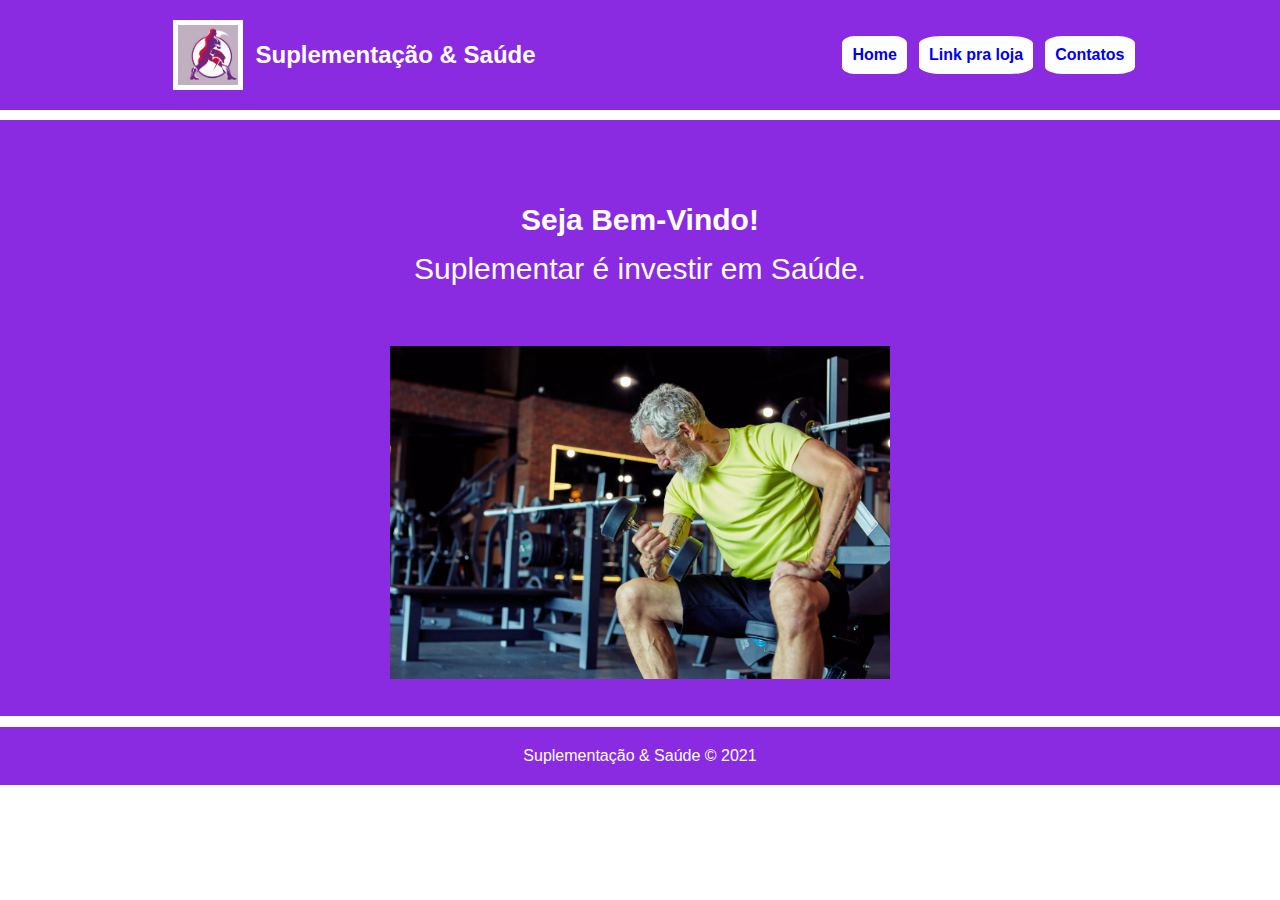
<file: index.html>
<!DOCTYPE html>
<html lang="en">
    <head>
        <meta charset="UTF-8">
        <meta name="viewport" content="width=device-width, initial-scale=1.0">
        <title>Supplements/home</title>
        <link rel="stylesheet" href="index.css">
    </head>
    <body>
        <!-- Cabeçalho -->
        <header>
            <nav>
                <div class="logo-titulo">
                    <img class="logo" src=".//assets/logo-home.jpg">
                    <h2>Suplementação & Saúde</h2>
                </div>
                <ul>
                    <li><a href="index.html">Home</a></li>
                    <li><a href="loja.html">Link pra loja</a></li>
                    <li><a href="contatos.html">Contatos</a></li>
                </ul>
            </nav>
        </header>
        <!-- Corpo -->
        <main class="fundo">
            <br><br>
            <section>
                <div class="container">
                    <h1 class="titulo">Seja Bem-Vindo!</h1>
                    <p class="conteudo">Suplementar é investir em Saúde.</p>
                    <img class="img-container" src="./assets/img-container.webp" alt="Suplementação & Saúde">
                </div>
            </section>
        </main>
        <!-- Rodapé -->
        <footer>
            <p>Suplementação & Saúde</span> 
                &copy; 2021
            </p>
        </footer>
    </body>
</html>
</file>
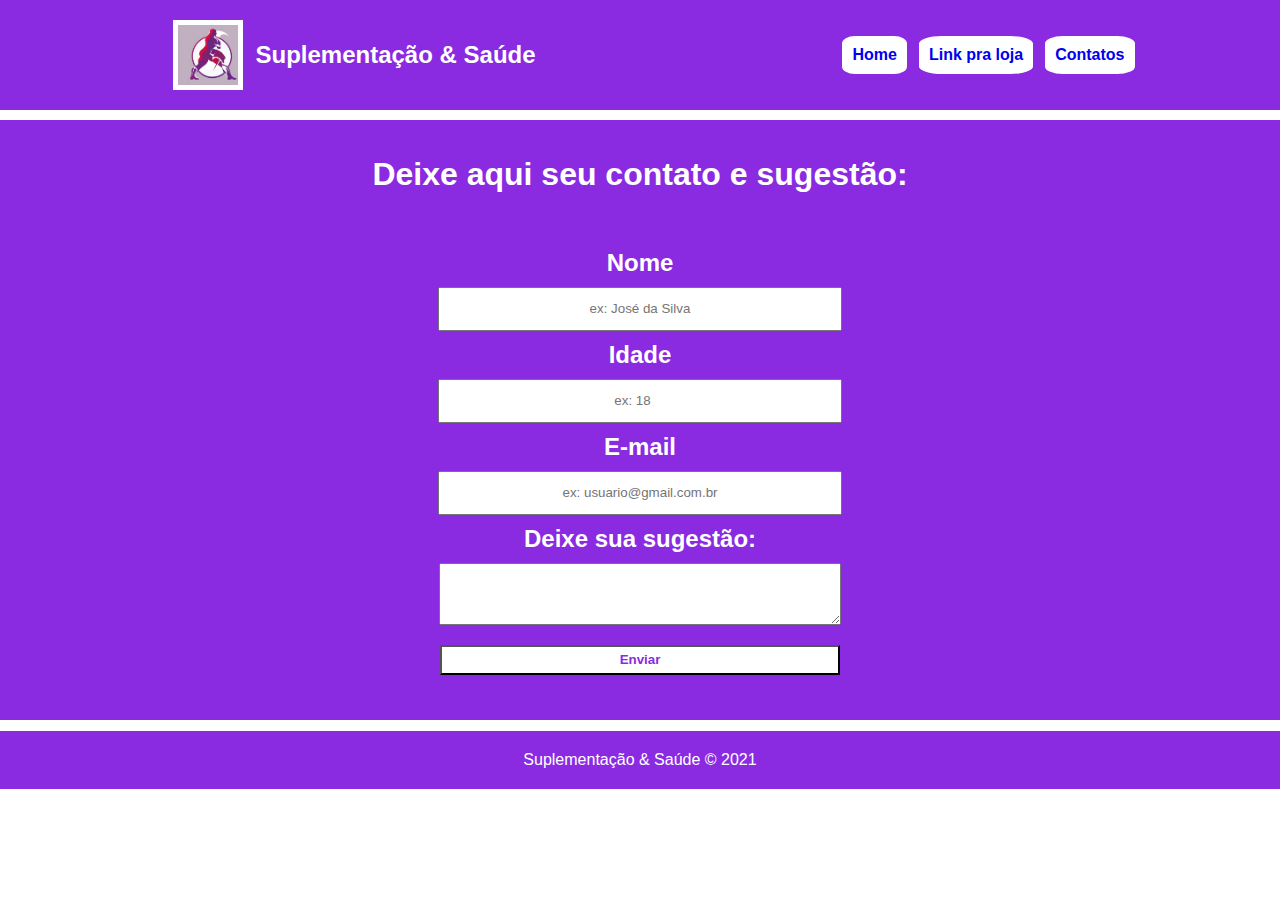
<file: contatos.html>
<!DOCTYPE html>
<html lang="en">
<head>
    <meta charset="UTF-8">
    <meta name="viewport" content="width=device-width, initial-scale=1.0">
    <title>Supplements/contatos</title>
    <link rel="stylesheet" href="contatos.css">
</head>
<body>
    <!-- cabeçalho -->
    <header>
        <nav>
            <div class="logo-titulo">
                <img class="logo" src=".//assets/logo-home.jpg">
                <h2>Suplementação & Saúde</h2>
            </div>
            <ul>
                <li><a href="index.html">Home</a></li>
                <li><a href="loja.html">Link pra loja</a></li>
                <li><a href="contatos.html">Contatos</a></li>
            </ul>
        </nav>
    </header>
    <!-- corpo -->
    <main>
        <section class="container">
            <h1>Deixe aqui seu contato e sugestão:</h1>
            <br><br>
            <h2>Nome</h2>
            <input class="input" type="text" placeholder="ex: José da Silva"/>
            <h2>Idade</h2>
            <input class="input" type="number" placeholder="ex: 18"/>
            <h2>E-mail</h2>
            <input class="input" type="email" placeholder="ex: usuario@gmail.com.br"/>
            <h2>Deixe sua sugestão:</h2>
            <textarea></textarea>
            <button class="btn-enviar">Enviar</button>
        </section>
    </main>
    <!-- rodapé -->
    <footer>
        <p>
            <span class="bold">Suplementação & Saúde</span> 
            &copy; 2021
        </p>
    </footer>
</body>
</html>
</file>
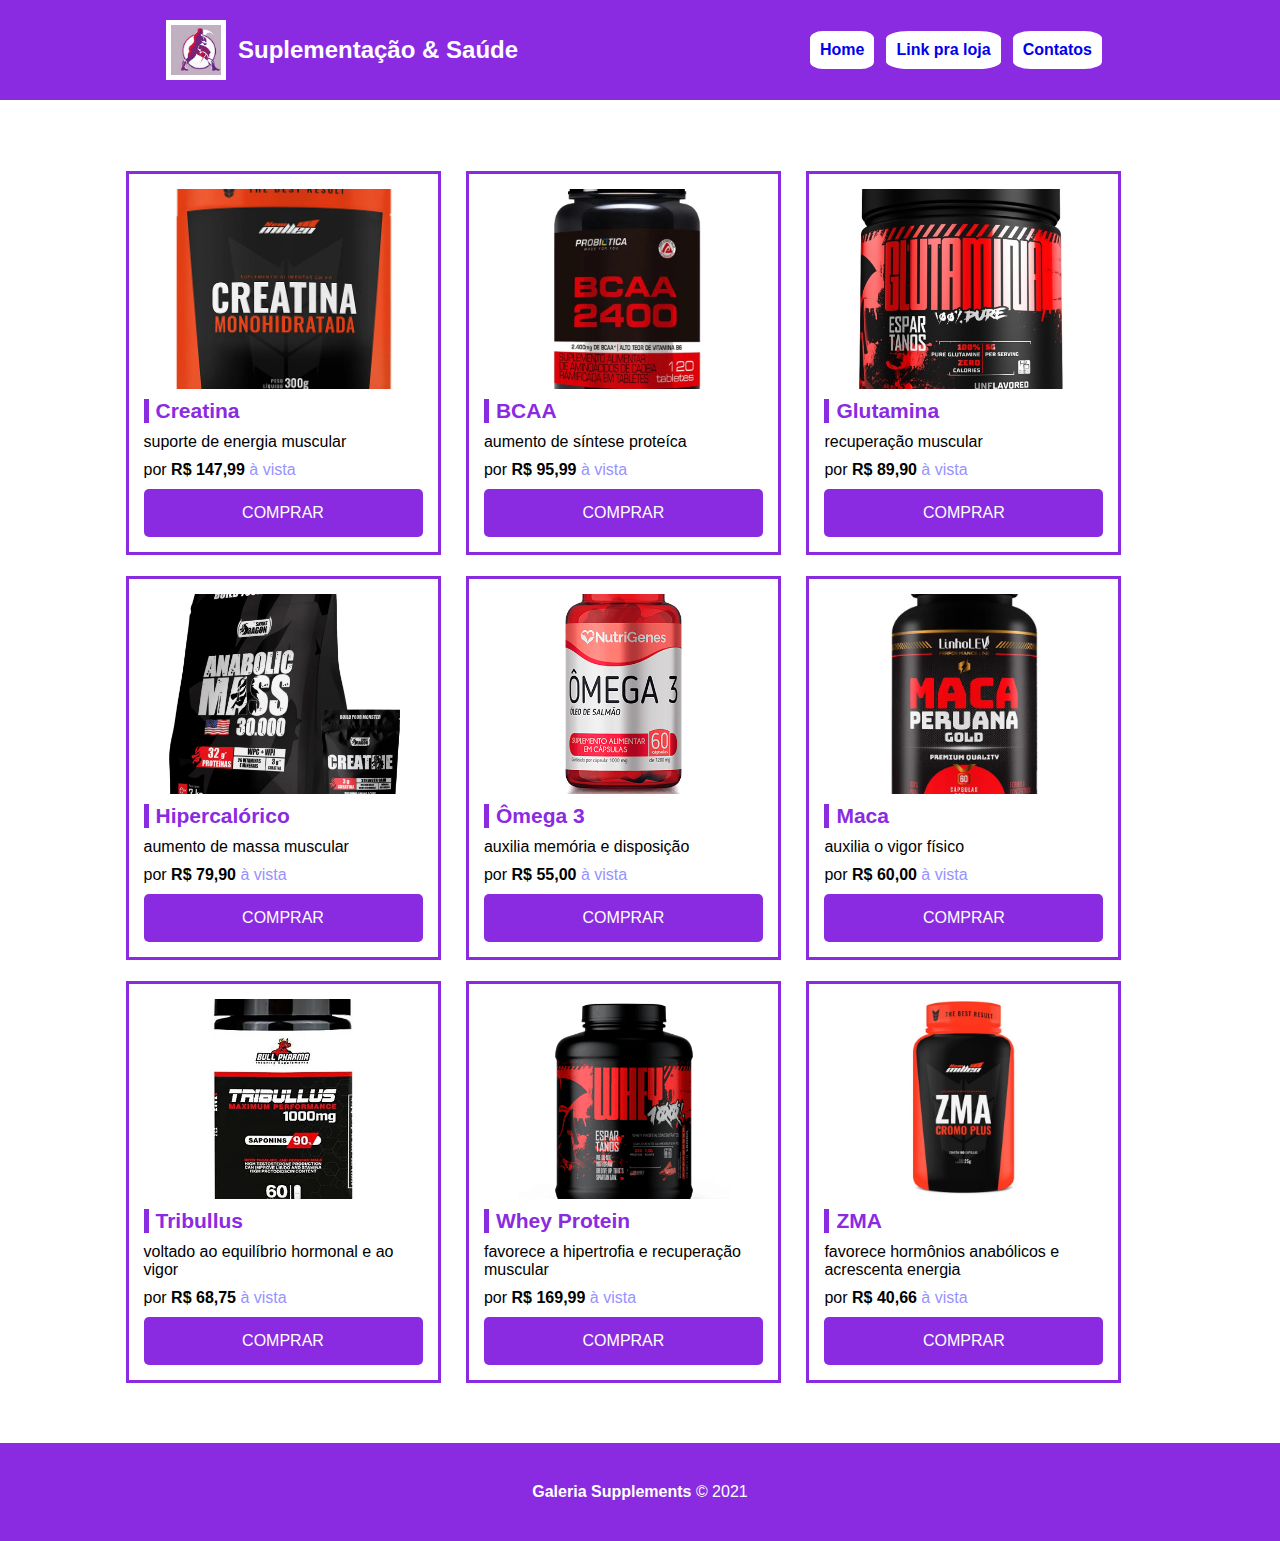
<file: loja.html>
<!DOCTYPE html>
<html lang="en">
    <head>
        <meta charset="UTF-8">
        <meta name="viewport" content="width=device-width, initial-scale=1.0">
        <title>Supplements/produtos</title>
        <link rel="stylesheet" href="loja.css">
    </head>
    <body>
        <!--Cabeçalho-->
        <header>
            <nav>
                <div class="logo-titulo">
                    <img class="logo" src=".//assets/logo-home.jpg">
                    <h2>Suplementação & Saúde</h2>
                </div>
                <ul>
                    <li><a href="index.html">Home</a></li>
                    <li><a href="loja.html">Link pra loja</a></li>
                    <li><a href="contatos.html">Contatos</a></li>
                </ul>
            </nav>
        </header>
        <!--Grid de Produtos-->
        <main class="container">
            <section class="products-container">
                <div class="card">
                    <div class="product-image" id="img-1"></div>
                    <h3>Creatina</h3>
                    <p>suporte de energia muscular</p>
                    <p>por <span class="bold">R$ 147,99</span><span class="cor"> à vista</span></p>
                    <a href="#" class="btn">Comprar</a>
                </div>
                <div class="card">
                    <div class="product-image" id="img-2"></div>
                    <h3>BCAA</h3>
                    <p>aumento de síntese proteíca</p>
                    <p>por <span class="bold">R$ 95,99</span><span class="cor"> à vista</span></p>
                    <a href="#" class="btn">Comprar</a>
                </div>
                <div class="card">
                    <div class="product-image" id="img-3"></div>
                    <h3>Glutamina</h3>
                    <p>recuperação muscular</p>
                    <p>por <span class="bold">R$ 89,90</span><span class="cor"> à vista</span></p>
                    <a href="#" class="btn">Comprar</a>
                </div>
                <div class="card">
                    <div class="product-image" id="img-4"></div>
                    <h3>Hipercalórico</h3>
                    <p>aumento de massa muscular</p>
                    <p>por <span class="bold">R$ 79,90</span><span class="cor"> à vista</span></p>
                    <a href="#" class="btn">Comprar</a>
                </div>
                <div class="card">
                    <div class="product-image" id="img-5"></div>
                    <h3>Ômega 3</h3>
                    <p>auxilia memória e disposição</p>
                    <p>por <span class="bold">R$ 55,00</span><span class="cor"> à vista</span></p>
                    <a href="#" class="btn">Comprar</a>
                </div>
                <div class="card">
                    <div class="product-image" id="img-6"></div>
                    <h3>Maca</h3>
                    <p>auxilia o vigor físico</p>
                    <p>por <span class="bold">R$ 60,00</span><span class="cor"> à vista</span></p>
                    <a href="#" class="btn">Comprar</a>
                </div>
                <div class="card">
                    <div class="product-image" id="img-7"></div>
                    <h3>Tribullus</h3>
                    <p>voltado ao equilíbrio hormonal e ao vigor</p>
                    <p>por <span class="bold">R$ 68,75</span><span class="cor"> à vista</span></p>
                    <a href="#" class="btn">Comprar</a>
                </div>
                <div class="card">
                    <div class="product-image" id="img-8"></div>
                    <h3>Whey Protein</h3>
                    <p>favorece a hipertrofia e recuperação muscular</p>
                    <p>por <span class="bold">R$ 169,99</span><span class="cor"> à vista</span></p>
                    <a href="#" class="btn">Comprar</a>
                </div>
                <div class="card">
                    <div class="product-image" id="img-9"></div>
                    <h3>ZMA</h3>
                    <p>favorece hormônios anabólicos e acrescenta energia</p>
                    <p>por <span class="bold">R$ 40,66</span><span class="cor"> à vista</span></p>
                    <a href="#" class="btn">Comprar</a>
                </div>
            </section>    
        </main>
        <!--Rodape-->
        <footer>
            <p>
                <span class="bold">Galeria Supplements</span> 
                &copy; 2021
            </p>
        </footer>
    </body>
</html>
</file>
<file: index.css>
* {
    font-family: helvetica;
    text-align: center;
    padding: 0;
    margin: 0;
}

/* cabeçalho */

header {
    width: 100%;
}

nav {
    display: flex;
    justify-content: space-around;
    padding: 20px;
    border-bottom: 10px solid white;
    color: white;
    background-color: blueviolet;
    width: 100%;
}

.logo-titulo {
    display: flex;
    flex-direction: row;
    align-items: center;
    vertical-align: middle;
}

.logo {
    width: 60px;
    margin-right: 12px;
    border: 5px solid white;
}

nav ul {
    display: flex;
    flex-direction: row;
    justify-content: space-around;
    list-style: none;
    align-items: center;
    background-color: blueviolet;
    text-decoration: none;
}

ul li {
    margin-right: 12px;
    color: blueviolet;
    padding: 10px;
    font-weight: bold;
    text-decoration: none;
    background-color: white;
    border-radius: 20%;
}

li a {
    text-decoration: none;
}

/* corpo */

main {
    min-height: 60vh;
}

.fundo {
    background-color:blueviolet ;
}


.container {
    width: 1000px;
    height: 550px; 
    color: white;
    margin: 10px auto 10px auto;
    background-color: blueviolet;
    display: flex;
    flex-direction: column;
    justify-content: center;
}

.img-container {
    margin: 60px auto 0 auto;
    width: 500px;
}

.titulo {
    font-size: 30px;
    margin-bottom: 15px;
}

.conteudo {
    font-size: 30px;
}


/* rodapé */

footer {
    padding: 20px;
    border-top: 1px solid white;
    margin-top: 1px;
    align-items: center;
    background-color: blueviolet;
    color: white;
}

/* responsivo */

@media (max-width: 600px) {
    
/* cabeçalho */


nav {
    display: flex;
    justify-content: space-between;
    border-bottom: 10px solid white;
    color: white;
    background-color: blueviolet;
    width: 90%;
}

.logo-titulo {
    display: flex;
    font-size: 9px;
    flex-direction: row;
    align-items: center;
    vertical-align: middle;
}

.logo {
    width: 50px;
    margin-right: 7px;
    border: 2px solid white;
}

nav ul {
    display: flex;
    flex-direction: column;
    justify-content: space-around;
    list-style: none;
    align-items: center;
    background-color: blueviolet;
    text-decoration: none;
}

ul li {
    margin-right: 5px;
    margin-bottom: 2px;
    color: blueviolet;
    padding: 1px;
    font-weight: bold;
    text-decoration: none;
    background-color: white;
    border-radius: 20%;
}

li a {
    text-decoration: none;
    font-size: 15px;
}

/* corpo */

main {
    min-height: 60vh;
}

.fundo {
    background-color:blueviolet ;
}


.container {
    width: 100%;
    height: 650px; 
    color: white;
    margin: 10px auto 10px auto;
    background-color: blueviolet;
    display: flex;
    flex-direction: column;
    justify-content: center;
}

.img-container {
    margin: 60px auto 0 auto;
    width: 100%;
}

.titulo {
    font-size: 20px;
    margin-bottom: 15px;
}

.conteudo {
    font-size: 20px;
}

/* rodapé */

footer {
    padding: 20px;
    border-top: 1px solid white;
    margin-top: 1px;
    align-items: center;
    background-color: blueviolet;
    color: white;
}
}
</file>
<file: contatos.css>
* {
    font-family: helvetica;
    text-align: center;
    padding: 0;
    margin: 0;
}

/* cabeçalho */

nav {
    display: flex;
    justify-content: space-around;
    padding: 20px;
    color: white;
    background-color: blueviolet;
    width: 100%;
}

.logo-titulo {
    display: flex;
    flex-direction: row;
    align-items: center;
    vertical-align: middle;
}

.logo {
    width: 60px;
    margin-right: 12px;
    border: 5px solid white;
}

nav ul {
    display: flex;
    flex-direction: row;
    justify-content: space-around;
    list-style: none;
    align-items: center;
    background-color: blueviolet;
    text-decoration: none;
}

ul li {
    margin-right: 12px;
    color: blueviolet;
    padding: 10px;
    font-weight: bold;
    text-decoration: none;
    background-color: white;
    border-radius: 20%;
}

li a {
    text-decoration: none;
}

/* corpo */


main {
    min-height: 60vh;
    /* padding: 50px; */
    background-color: blueviolet;
}

.container {
    width: 1000px;
    height: 600px; 
    color: white;
    margin: 10px auto 10px auto;
    display: flex;
    flex-direction: column;
    justify-content: center;
}

h1 {
    margin-bottom: 20px;
}

.input {
    width: 400px;
    height: 40px;
    margin: 10px auto 10px auto;
}

textarea {
    width: 400px;
    height: 60px;
    margin: 10px auto;
}

.btn-enviar {
    width: 400px;
    height: 30px;
    background-color: white;
    color: blueviolet;
    font-weight: bold;
    margin: 10px auto;
}

.btn-enviar:hover {
    cursor: pointer;
    transition: 0.5s;
    color: white;
    background-color: rgb(183, 119, 244);
}


/* rodapé */

footer {
    padding: 20px;
    border-top: 1px solid white;
    margin-top: 1px;
    align-items: center;
    background-color: blueviolet;
    color: white;
}

@media (max-width: 600px) {
    
    /* cabeçalho */
    
    
    nav {
        display: flex;
        justify-content: space-between;
        border-bottom: 5px solid white;
        color: white;
        background-color: blueviolet;
        width: 90%;
    }
    
    .logo-titulo {
        display: flex;
        font-size: 9px;
        flex-direction: row;
        align-items: center;
        vertical-align: middle;
    }
    
    .logo {
        width: 50px;
        margin-right: 7px;
        border: 2px solid white;
    }
    
    nav ul {
        display: flex;
        flex-direction: column;
        justify-content: space-around;
        list-style: none;
        align-items: center;
        background-color: blueviolet;
        text-decoration: none;
    }
    
    ul li {
        margin-right: 5px;
        margin-bottom: 2px;
        color: blueviolet;
        padding: 1px;
        font-weight: bold;
        text-decoration: none;
        background-color: white;
        border-radius: 20%;
    }
    
    li a {
        text-decoration: none;
        font-size: 15px;
    }
    
    /* corpo */
    
    main {
        height: 100%;
        /* padding: 50px; */
        background-color: blueviolet;
        font-size: 15px;
    }
    
    .container {
        width: 100%;
        height: 650px; 
        color: white;
        margin: 0px auto 0px auto;
        display: flex;
        flex-direction: column;
        justify-content: center;
    }
    
    h1 {
        margin-top: 10px;
        margin-bottom: 20px;
    }
    
    .input {
        width: 80%;
        height: 40px;
        margin: 10px auto 10px auto;
    }
    
    textarea {
        width: 80%;
        height: 60px;
        margin: 10px auto;
    }
    
    .btn-enviar {
        width: 80%;
        height: 30px;
        background-color: white;
        color: blueviolet;
        font-weight: bold;
        margin: 10px auto;
    }
    
    .btn-enviar:hover {
        cursor: pointer;
        transition: 0.5s;
        color: white;
        background-color: rgb(183, 119, 244);
    }
    
    /* rodapé */
    
    footer {
        padding: 20px;
        border-top: 5px solid white;
        margin-top: 1px;
        align-items: center;
        background-color: blueviolet;
        color: white;
    }
    }
</file>
<file: loja.css>
* {
    padding: 0;
    margin: 0;
    box-sizing: border-box;
    font-family: helvetica;
}

/*Cabeçalho*/
nav {
    display: flex;
    justify-content: space-around;
    padding: 20px;
    border-bottom: 10px solid white;
    color: white;
    background-color: blueviolet;
    width: 100%;
}

.logo-titulo {
    display: flex;
    flex-direction: row;
    align-items: center;
    vertical-align: middle;
}

.logo {
    width: 60px;
    margin-right: 12px;
    border: 5px solid white;
}

nav ul {
    display: flex;
    flex-direction: row;
    justify-content: space-around;
    list-style: none;
    align-items: center;
    background-color: blueviolet;
    text-decoration: none;
}

ul li {
    margin-right: 12px;
    color: blueviolet;
    padding: 10px;
    font-weight: bold;
    text-decoration: none;
    background-color: white;
    border-radius: 20%;
}

li a {
    text-decoration: none;
}

/*Grid de Produtos*/
.container {
    min-height: 60vh;
    padding: 50px;
}

.products-container {
    max-width: 1050px;
    margin: 0 auto;
}

.card {
    width: 315px;
    display: inline-block;
    padding: 15px;
    margin: 1% 1%;
    border: 3px solid blueviolet;
}

.product-image {
    width: 280px;
    height: 200px;
    margin-bottom: 10px;
    background-position: center;
    background-size: cover;
    margin-left: 0px;
    margin-right: 5px;
}

h3 {
    margin-bottom: 10px;
    border-left: 5px solid blueviolet;
    padding-left: 7px;
    color: blueviolet;
    font-size: 21px;
}

.cor {
    color: rgb(151, 146, 255);
}


#img-1 {
    background-image: url('assets/creatina.jpg');
}

#img-2 {
    background-image: url('assets/bcaa.jpeg');
}

#img-3 {
    background-image: url('assets/glutamina.jpeg');
}

#img-4 {
    background-image: url('assets/hipercalorico.jpeg');
}

#img-5 {
    background-image: url('assets/omega.jpeg');
}

#img-6 {
    background-image: url('assets/maca.jpeg');
}

#img-7 {
    background-image: url('assets/tribullus.jpeg');
}

#img-8 {
    background-image: url('assets/whey.jpg');
}

#img-9 {
    background-image: url('assets/zma.jpeg');
}


.card p {
    margin-bottom: 10px;
}

.bold {
    font-weight: bold;
}

.btn {
    display: block;
    width: 100%;
    text-align: center;
    text-transform: uppercase;
    text-decoration: none;
    background-color: blueviolet;
    color: white;
    padding: 15px;
    border-radius: 5px;
    transition: 0.5s;
}

.btn:hover {
    background-color: rgb(189, 113, 255);
}

/*Rodapé*/
footer {
    background-color: blueviolet;  
    color: white;
    padding: 40px;
    text-align: center;
}

@media (max-width: 600px) {
    
    /* cabeçalho */
    
    
    nav {
        display: flex;
        justify-content: space-between;
        border-bottom: 10px solid white;
        color: white;
        background-color: blueviolet;
        width: 100%;
    }
    
    .logo-titulo {
        display: flex;
        font-size: 9px;
        flex-direction: row;
        align-items: center;
        vertical-align: middle;
    }
    
    .logo {
        width: 50px;
        margin-right: 7px;
        border: 2px solid white;
    }
    
    nav ul {
        display: flex;
        flex-direction: column;
        justify-content: space-around;
        list-style: none;
        align-items: center;
        background-color: blueviolet;
        text-decoration: none;
    }
    
    ul li {
        margin-right: 5px;
        margin-bottom: 2px;
        color: blueviolet;
        padding: 1px;
        font-weight: bold;
        text-decoration: none;
        background-color: white;
        border-radius: 20%;
    }
    
    li a {
        text-decoration: none;
        font-size: 15px;
    }
    
    /* corpo */
    
    .container {
        min-height: 60vh;
        padding: 30px;
    }
    
    .products-container {
        max-width: 100%;
        margin: 0 auto;
    }
    
    .card {
        width: 315px;
        display: inline-block;
        padding: 15px;
        margin: 1% 1%;
        border: 3px solid blueviolet;
    }
    
    .product-image {
        width: 280px;
        height: 200px;
        margin-bottom: 10px;
        background-position: center;
        background-size: cover;
        margin-left: 0px;
        margin-right: 5px;
    }
    
    h3 {
        margin-bottom: 10px;
        border-left: 5px solid blueviolet;
        padding-left: 7px;
        color: blueviolet;
        font-size: 21px;
    }
    
    .cor {
        color: rgb(151, 146, 255);
    }
    
    
    #img-1 {
        background-image: url('assets/creatina.jpg');
    }
    
    #img-2 {
        background-image: url('assets/bcaa.jpeg');
    }
    
    #img-3 {
        background-image: url('assets/glutamina.jpeg');
    }
    
    #img-4 {
        background-image: url('assets/hipercalorico.jpeg');
    }
    
    #img-5 {
        background-image: url('assets/omega.jpeg');
    }
    
    #img-6 {
        background-image: url('assets/maca.jpeg');
    }
    
    #img-7 {
        background-image: url('assets/tribullus.jpeg');
    }
    
    #img-8 {
        background-image: url('assets/whey.jpg');
    }
    
    #img-9 {
        background-image: url('assets/zma.jpeg');
    }
    
    
    .card p {
        margin-bottom: 10px;
    }
    
    .bold {
        font-weight: bold;
    }
    
    .btn {
        display: block;
        width: 100%;
        text-align: center;
        text-transform: uppercase;
        text-decoration: none;
        background-color: blueviolet;
        color: white;
        padding: 15px;
        border-radius: 5px;
        transition: 0.5s;
    }
    
    .btn:hover {
        background-color: rgb(189, 113, 255);
    }
    
    
    
    /* rodapé */
    
    footer {
        padding: 20px;
        border-top: 1px solid white;
        margin-top: 1px;
        align-items: center;
        background-color: blueviolet;
        color: white;
    }
    }
</file>
